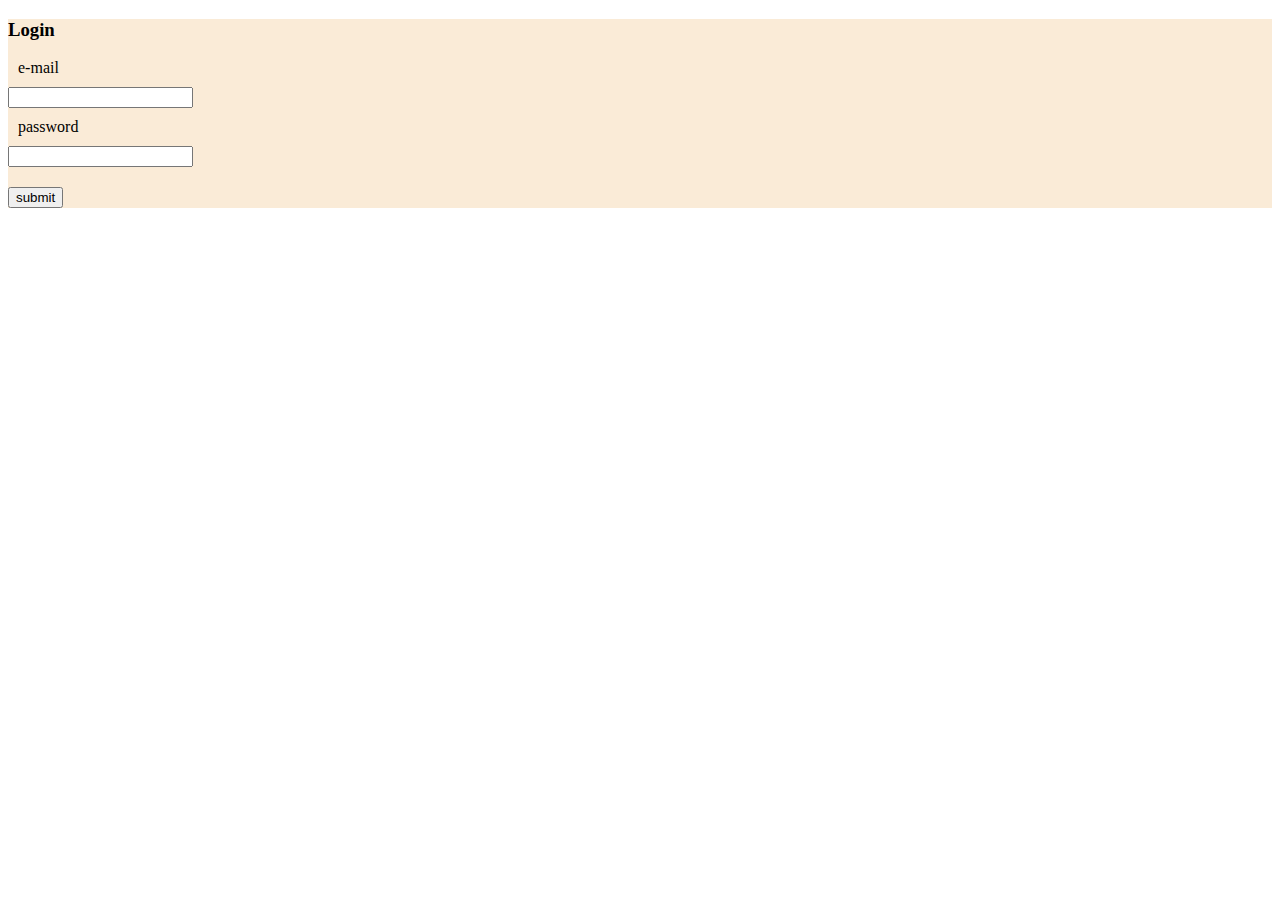
<file: login.html>
<!DOCTYPE html>
<html lang="en">
<head>
    <meta charset="UTF-8">
    <meta name="viewport" content="width=, initial-scale=1.0">
    <title>login</title>
    <link rel="stylesheet" href="/login.css">
</head>
<body>
    <section class="form-login">
    <!-- <div class="container"> -->

        <h3>Login</h3>

        <form>
            <label for="email">e-mail</label>
            <input type="email" name="text" id="e-mail">

            <label for="password">password</label>
            <input type="password" name="text" id="password">

            <label for="submit"></label>
            <input type="submit" value="submit">

        </form>

     

    </div>
</section>
</body>
</html>
</file>
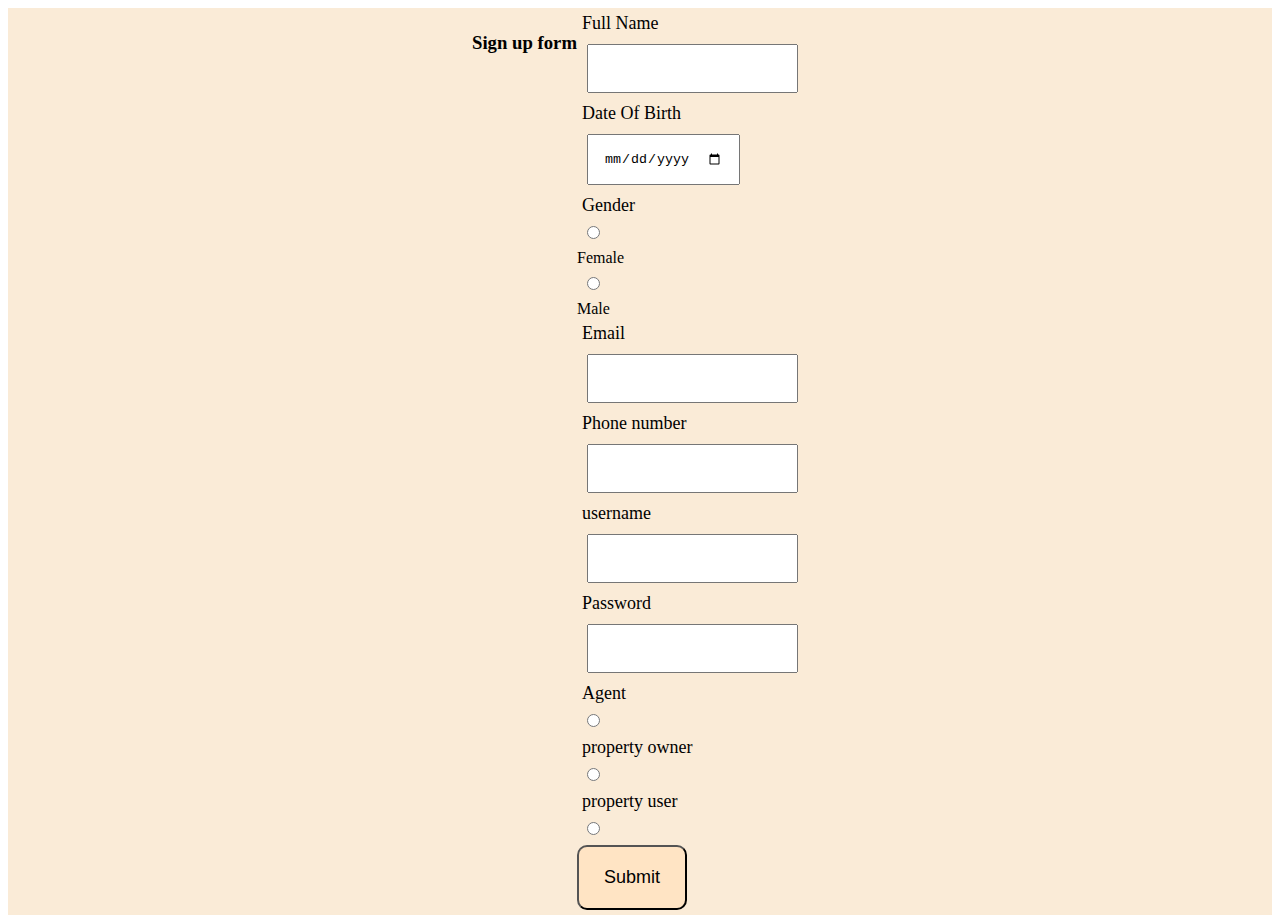
<file: form.html/signup.html>
<!DOCTYPE html>
<html lang="en">
<head>
    <meta charset="UTF-8">
    <meta name="viewport" content="width=device-width, initial-scale=1.0">
    <title>signup form</title>
    <link rel="stylesheet" href="./signup.css">
</head>
<body>

    <section id="signup-form">
         <div class="container">
            <h3>Sign up form</h3>
    
            <div class="flex">
                <div id="container" class="form-class">
                    <form class="form">
                        <label for="name">Full Name</label>
                        <input type="text" id="name" />

                        <label for="date of birth">Date Of Birth</label>
                        <input type="date" name="date of birth" id="date of birth">

                        <label for="gender"> Gender</label>
                        <input type="radio" name="gender" id="female">Female
                        <input type="radio" name="gender" value="male">Male

                        <label for="email" class="email-sign">Email</label>
                        <input type="text" id="email" />

                        <label for="tel">Phone number</label>
                        <input type="tel" name="tel" id="phone number">
    
                        
                        <label for="username"> username</label>
                        <input type="text" name="username" id="username">

                        <label for="Password">Password</label>
                        <input type="password" name="Password" id="Password">


                        <label for="radio">Agent</label>
                        <input type="radio" name="regtype" value="agent" type="radio">
                        <label for="radio">property owner</label>
                        <input type="radio" name="regtype" value="property owner"
                        type="radio">
                        <label for="radio"> property user</label>
                        <input type="radio" name="regtype" value="property user" type="radio">
                        
    
                        <!-- <label for="message">Message</label>
                        <textarea id="message">Write your message here..</textarea> -->
    
                        <button class="submit"><label for="submit">Submit</label></button>
                    </form>
                </div>
    
                <!-- <div id="address-container">
                    <label>Address</label>
                    <address>
                        9 Admiralty way lekki phase 1 lagos 
                    </address>
    
                    <label>Phone</label>
                    <a href="#">+2348069972070</a>
    
                    <label>Email Address</label>
                    <a href="#">ntoh.johnson@gmail.com</a>
                </div> -->
            </div>
        <!-- </div> -->
    </section>
    
</body>
</html>
</file>
<file: login.css>
.form-login{
    background-color: antiquewhite;
}
label{
    display: flex;
    margin: 10px;
}


.container{
    
    background-color: antiquewhite;
}
</file>
<file: form.html/signup.css>
.container{
    background-color: antiquewhite;
    padding: 5px;
    display: flex;
    justify-content: center;
    
}

input{
    display: flex;
    justify-content: center;
    margin-top: 10px;
    
    
    
}

label{

    margin: 5px;
    font-size: 10px;
    font-size: large;
    
}


input{
    padding: 15px;
    margin: 10px;
    margin-top: 10px;


}
.email-sign{
    display: block;
    
}


.submit{
    border-radius: 10px;
    background-color: bisque;
    padding: 20px;
    margin: 15pxpx;
    
    
}
</file>
